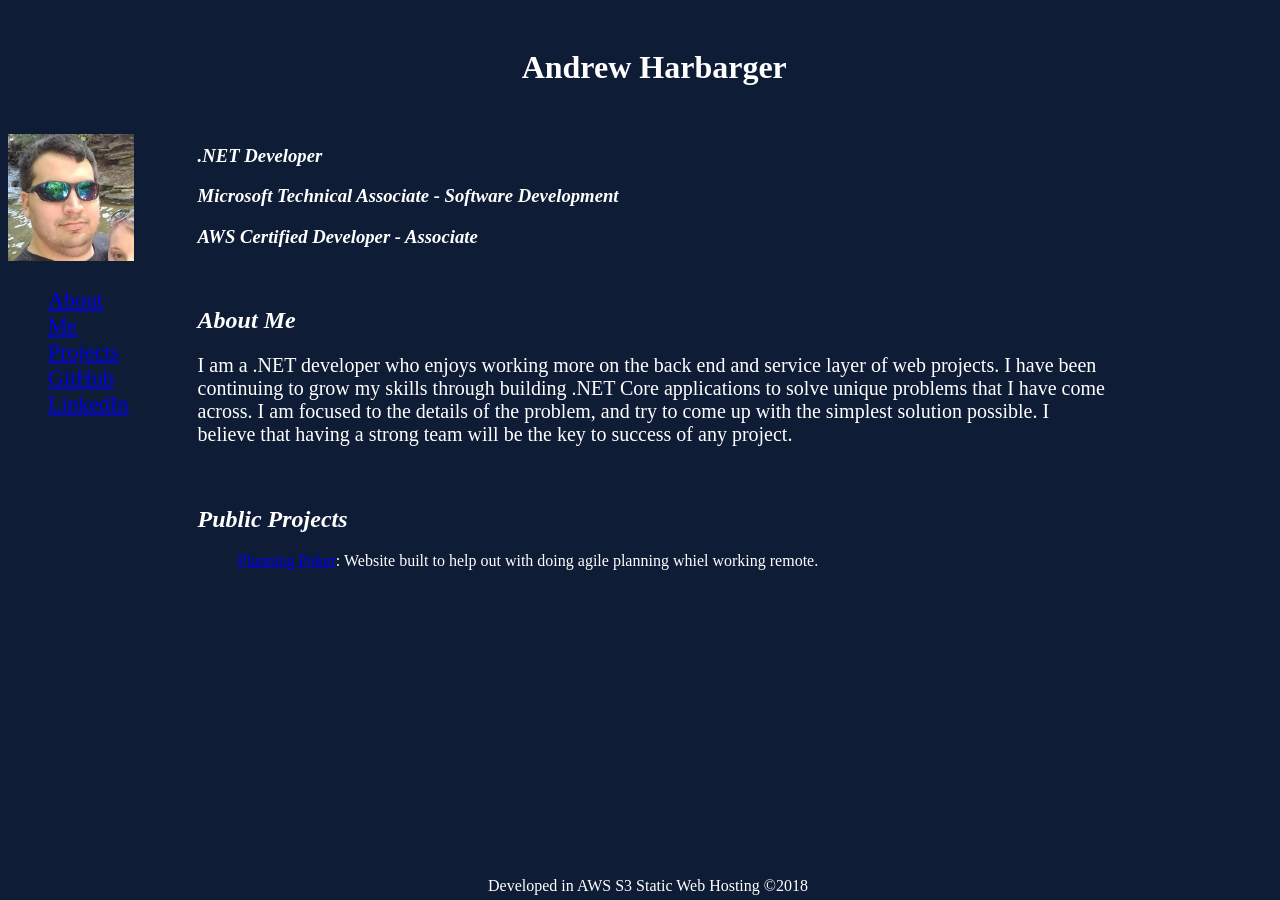
<file: index.html>
<!DOCTYPE html>
<html>
  <head>
    <title>Andrew Harbarger - .NET Developer</title>
    <link rel="stylesheet" href="style.css">
  </head>
  <script src="./scripts/jquery.min.js"></script>
  <body>
    <nav id="navBar">
      <img id="profileImg" src="img/profile_pic.jpg" />
      <ul id="navLinksList">
        <li><a href="#descriptionSection">About Me</a></li>
        <li><a href="#projectsSection">Projects</a></li>
        <li><a href="https://github.com/harbargerdev">GitHub</a></li>
        <li><a href="https://www.linkedin.com/in/andrew-harbarger-14100547">LinkedIn</a></li>
      </ul>
    </nav>
    <div class="contentContainer">
      <div id="titleSection">
          <h1>Andrew Harbarger</h1><br/>
          <h3>.NET Developer</h3>
          <h3>Microsoft Technical Associate - Software Development</h3>
          <h3>AWS Certified Developer - Associate</h3>
      </div>
      <div id="descriptionSection">
        <h2>About Me</h2>
        <p>
          I am a .NET developer who enjoys working more on the back end and service layer of web projects. I have been continuing to grow
          my skills through building .NET Core applications to solve unique problems that I have come across. I am focused to the details 
          of the problem, and try to come up with the simplest solution possible. I believe that having a strong team will be the key to 
          success of any project.
        </p>
      </div>
      <div id="projectsSection">
        <h2>Public Projects</h2>
        <ul><a href="http://planningpoker.harbargerdev.com">Planning Poker</a>: Website built to help out with doing agile planning whiel working remote.</ul>
      </div>
    </div>

  </body>
  <footer>Developed in AWS S3 Static Web Hosting &copy;2018</footer>
</html>
</file>
<file: style.css>
body {
    background-color: #0E1C36;
    color: white;
}

h1 {
    text-align: center;
}

h2 {
  font-style: italic;
}

h3 {
  font-style: italic;
}

p {
    font-family: verdana;
    font-size: 20px;
}

div {
  width: 85%;
  padding: 10px;
  overflow: auto;
}

nav {
  width: 10%;
  float: left;
  padding-top: 10%;
  border: 3px;
  border-color: white;
  min-height: 100%;
}

.contentContainer {
  align-items: baseline;
  float: right;
  padding-left: 5px;
}

img {
  max-width: 100%;
  max-height: 100%;
}

#navLinksList {
  font-size: 22px;
  list-style: url();
  list-style-type: none;
}

#titleDetailsSection {
  float: right;
  width: 70%;
  align-items: baseline;
}

footer {
  text-align: center;
  width: 100%;
  bottom: 0;
  position: fixed;
  padding-bottom: 5px;
}
</file>
